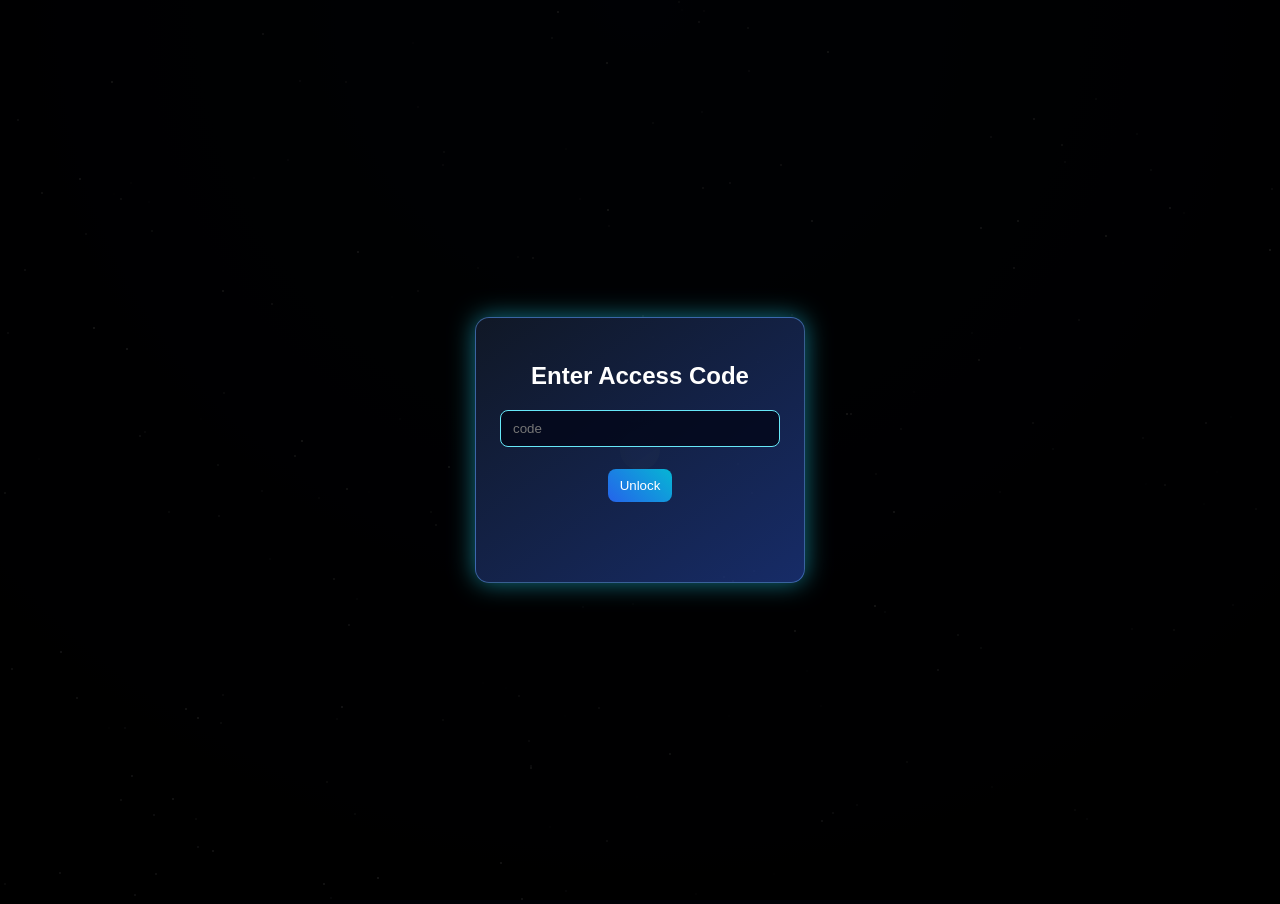
<file: index.html>
<!DOCTYPE html>
<html lang="en">
<head>
<meta charset="UTF-8">
<title>Gravity Lab</title>

<link rel="stylesheet" href="styles.css">
</head>

<body>

<div id="stars"></div>

<div id="unlockScreen">
    <div id="unlockBox">
        <h2>Enter Access Code</h2>
        <input id="codeInput" placeholder="code">
        <br><br>
        <button type="button" onclick="checkCode()">Unlock</button>
        <p id="status"></p>
    </div>
</div>

<div id="ui">
    <div class="panelTitle">Solar Controls</div>

    <div class="controlRow buttons">
        <button type="button" onclick="pickPlanetFromPrompt(true)">Planet + Moons</button>
        <button type="button" onclick="pickPlanetFromPrompt(false)">Planet (no moons)</button>
        <button type="button" onclick="spawnAllPlanets()">Spawn Full Solar Set</button>
    </div>

    <div class="controlRow buttons">
        <button type="button" onclick="spawnBlackHole()">Black Hole</button>
        <button type="button" onclick="clearBodies()">Clear</button>
        <button type="button" onclick="running=!running">Start/Stop</button>
    </div>
</div>

<canvas id="c"></canvas>

<script>
const canvas = document.getElementById("c");
const ctx = canvas.getContext("2d");

canvas.width = window.innerWidth;
canvas.height = window.innerHeight;

let running = true;
let unlocked = false;

const G = 0.2;

const PLANET_MODELS = {
    mercury: { name: "Mercury", mass: 2.6, radius: 3, orbitalDistance: 90, color: "#9ca3af", accent: "#6b7280", moons: 0 },
    venus: { name: "Venus", mass: 4.8, radius: 4.5, orbitalDistance: 130, color: "#eab308", accent: "#f59e0b", moons: 0 },
    earth: { name: "Earth", mass: 8, radius: 5, orbitalDistance: 170, color: "#2563eb", accent: "#16a34a", moons: 1 },
    mars: { name: "Mars", mass: 4.2, radius: 4, orbitalDistance: 210, color: "#ef4444", accent: "#b91c1c", moons: 2 },
    jupiter: { name: "Jupiter", mass: 35, radius: 11, orbitalDistance: 270, color: "#d6a45f", accent: "#92400e", moons: 4 },
    saturn: { name: "Saturn", mass: 29, radius: 10, orbitalDistance: 330, color: "#f5deb3", accent: "#ca8a04", moons: 4, ring: true },
    uranus: { name: "Uranus", mass: 17, radius: 8, orbitalDistance: 390, color: "#67e8f9", accent: "#0ea5e9", moons: 3 },
    neptune: { name: "Neptune", mass: 18, radius: 8, orbitalDistance: 450, color: "#1d4ed8", accent: "#1e3a8a", moons: 3 }
};

/* -------- STARS -------- */
function generateStars() {
    const container = document.getElementById("stars");
    for (let i = 0; i < 200; i++) {
        let star = document.createElement("div");
        star.className = "star";
        star.style.left = Math.random() * 100 + "%";
        star.style.top = Math.random() * 100 + "%";
        star.style.opacity = Math.random();
        container.appendChild(star);
    }
}
generateStars();

const unlockLayers = document.querySelectorAll("#unlockScreen");
if (unlockLayers.length > 1) {
    unlockLayers.forEach((layer, index) => {
        if (index > 0) layer.remove();
    });
}

/* -------- BODY -------- */
class Body {
    constructor(x, y, vx, vy, mass, radius, type, name = "", model = null, parent = null) {
        this.x = x;
        this.y = y;
        this.vx = vx;
        this.vy = vy;
        this.mass = mass;
        this.radius = radius;
        this.type = type;
        this.name = name;
        this.model = model;
        this.parent = parent;
    }

    draw() {
        if (this.type === "star") {
            ctx.beginPath();
            let grad = ctx.createRadialGradient(
                this.x, this.y, 5,
                this.x, this.y, 120
            );
            grad.addColorStop(0, "white");
            grad.addColorStop(0.2, "yellow");
            grad.addColorStop(1, "transparent");

            ctx.fillStyle = grad;
            ctx.shadowBlur = 120;
            ctx.shadowColor = "#fff59d";
            ctx.arc(this.x, this.y, this.radius, 0, Math.PI * 2);
            ctx.fill();
            ctx.shadowBlur = 0;
        }
        else if (this.type === "blackhole") {
            ctx.beginPath();
            ctx.fillStyle = "white";
            ctx.shadowBlur = 80;
            ctx.shadowColor = "rgba(255,255,255,0.9)";
            ctx.arc(this.x, this.y, this.radius, 0, Math.PI * 2);
            ctx.fill();
            ctx.shadowBlur = 0;
        }
        else if (this.type === "planet") {
            this.drawPlanetModel();
        }
        else {
            ctx.beginPath();
            ctx.fillStyle = "#9ca3af";
            ctx.shadowBlur = 16;
            ctx.shadowColor = "rgba(226,232,240,0.75)";
            ctx.arc(this.x, this.y, this.radius, 0, Math.PI * 2);
            ctx.fill();
            ctx.shadowBlur = 0;
        }

        this.drawLabel();
    }

    drawPlanetModel() {
        const primary = this.model?.color || "blue";
        const accent = this.model?.accent || "#ffffff";

        ctx.beginPath();
        const planetGradient = ctx.createRadialGradient(
            this.x - this.radius * 0.3,
            this.y - this.radius * 0.35,
            Math.max(1, this.radius * 0.2),
            this.x,
            this.y,
            this.radius * 1.2
        );
        planetGradient.addColorStop(0, "#ffffff");
        planetGradient.addColorStop(0.2, primary);
        planetGradient.addColorStop(1, accent);

        ctx.fillStyle = planetGradient;
        ctx.shadowBlur = Math.max(20, this.radius * 4);
        ctx.shadowColor = primary;
        ctx.arc(this.x, this.y, this.radius, 0, Math.PI * 2);
        ctx.fill();
        ctx.shadowBlur = 0;

        if (this.model?.ring) {
            ctx.beginPath();
            ctx.strokeStyle = "rgba(245, 222, 179, 0.8)";
            ctx.lineWidth = 2;
            ctx.ellipse(this.x, this.y, this.radius * 1.8, this.radius * 0.7, Math.PI / 8, 0, Math.PI * 2);
            ctx.stroke();
        }
    }

    drawLabel() {
        if (!this.name) return;
        ctx.font = "12px Arial";
        ctx.fillStyle = "rgba(255,255,255,0.9)";
        ctx.textAlign = "center";
        ctx.fillText(this.name, this.x, this.y - this.radius - 8);
    }
}

let bodies = [];

let sun = new Body(canvas.width/2, canvas.height/2, 0, 0, 5000, 20, "star", "Sun");
bodies.push(sun);

/* -------- GRAVITY -------- */
function applyGravity(a, b) {
    let dx = b.x - a.x;
    let dy = b.y - a.y;
    let dist = Math.sqrt(dx*dx + dy*dy) + 0.1;

    let force = (G * a.mass * b.mass) / (dist * dist);

    let fx = force * dx / dist;
    let fy = force * dy / dist;

    a.vx += fx / a.mass;
    a.vy += fy / a.mass;
}

/* -------- MOON -------- */
function createMoon(planet, index = 1) {
    let distance = 10 + Math.random() * 12;
    let angle = Math.random() * Math.PI * 2;

    let x = planet.x + Math.cos(angle) * distance;
    let y = planet.y + Math.sin(angle) * distance;

    let speed = Math.sqrt(G * planet.mass / distance);

    let vx = -Math.sin(angle) * speed + planet.vx;
    let vy = Math.cos(angle) * speed + planet.vy;

    return new Body(x, y, vx, vy, 1.8, 2.4, "moon", `${planet.name} Moon ${index}`, null, planet);
}

/* -------- PLANET -------- */
function spawnPlanet(withMoons, planetKey = "earth") {
    if (!sun || !bodies.includes(sun)) return;

    const model = PLANET_MODELS[planetKey] || PLANET_MODELS.earth;

    let distance = model.orbitalDistance + (Math.random() * 20 - 10);
    let angle = Math.random() * Math.PI * 2;

    let x = sun.x + Math.cos(angle) * distance;
    let y = sun.y + Math.sin(angle) * distance;

    let speed = Math.sqrt(G * sun.mass / distance);

    let vx = -Math.sin(angle) * speed;
    let vy = Math.cos(angle) * speed;

    let planet = new Body(x, y, vx, vy, model.mass, model.radius, "planet", model.name, model);
    bodies.push(planet);

    if (withMoons) {
        let moonCount = Math.max(1, model.moons);
        for (let i = 0; i < moonCount; i++) {
            bodies.push(createMoon(planet, i + 1));
        }
    }
}

function pickPlanetFromPrompt(withMoons) {
    const validNames = Object.entries(PLANET_MODELS)
        .map(([key, value]) => `${value.name} (${key})`)
        .join(", ");
    const raw = prompt(`Choose a planet by name.\nOptions: ${validNames}`);
    if (!raw) return;

    const input = raw.trim().toLowerCase();
    let selectedKey = Object.keys(PLANET_MODELS).find((key) => key === input);
    if (!selectedKey) {
        selectedKey = Object.entries(PLANET_MODELS).find(([, value]) => value.name.toLowerCase() === input)?.[0];
    }

    if (!selectedKey) {
        alert("Unknown planet. Try: Mercury, Venus, Earth, Mars, Jupiter, Saturn, Uranus, Neptune.");
        return;
    }

    spawnPlanet(withMoons, selectedKey);
}

function spawnAllPlanets() {
    if (!sun || !bodies.includes(sun)) return;
    Object.keys(PLANET_MODELS).forEach((planetKey) => {
        spawnPlanet(true, planetKey);
    });
}

/* -------- BLACK HOLE -------- */
function spawnBlackHole() {
    let x = Math.random() * canvas.width;
    let y = Math.random() * canvas.height;

    bodies.push(new Body(x,y,0,0,8000,10,"blackhole", "Black Hole"));
}

/* -------- CLEAR -------- */
function clearBodies() {
    bodies = sun && bodies.includes(sun) ? [sun] : [];
}

/* -------- UPDATE -------- */
function update() {
    for (let i=0;i<bodies.length;i++){
        for (let j=0;j<bodies.length;j++){
            if(i!==j) applyGravity(bodies[i], bodies[j]);
        }
    }

    for (const body of bodies) {
        if (body.type === "moon" && body.parent) {
            const dx = body.parent.x - body.x;
            const dy = body.parent.y - body.y;
            const dist = Math.sqrt(dx * dx + dy * dy) + 0.1;
            const lockForce = (G * body.parent.mass * body.mass * 2.5) / (dist * dist);
            body.vx += (lockForce * dx / dist) / body.mass;
            body.vy += (lockForce * dy / dist) / body.mass;
        }
    }

    handleBlackHoleFeeding();

    bodies.forEach(b=>{
        b.x += b.vx;
        b.y += b.vy;
    });
}

function handleBlackHoleFeeding() {
    const blackHoles = bodies.filter((b) => b.type === "blackhole");
    if (!blackHoles.length) return;

    blackHoles.forEach((blackHole) => {
        for (let i = bodies.length - 1; i >= 0; i--) {
            const target = bodies[i];
            if (target === blackHole || target.type === "blackhole") continue;

            const dx = blackHole.x - target.x;
            const dy = blackHole.y - target.y;
            const dist = Math.sqrt(dx * dx + dy * dy) + 0.1;
            const influenceRadius = blackHole.radius * 9;
            if (dist > influenceRadius) continue;

            const baseDrain = Math.max(0.01, blackHole.mass * 0.00004);
            const proximityBoost = Math.max(1, influenceRadius / dist);
            const drain = Math.min(target.mass * 0.03, baseDrain * proximityBoost);
            target.mass -= drain;
            blackHole.mass += drain * 0.92;

            target.radius = Math.max(0.8, Math.sqrt(Math.max(target.mass, 0.1)));
            blackHole.radius = Math.min(140, Math.sqrt(blackHole.mass) * 0.11);

            if (target.mass <= 0.8 || target.radius <= 1) {
                if (target === sun) {
                    sun = null;
                }
                bodies.splice(i, 1);
            }
        }
    });
}

/* -------- DRAW -------- */
function draw() {
    ctx.clearRect(0,0,canvas.width,canvas.height);
    bodies.forEach(b=>b.draw());
}

/* -------- LOOP -------- */
function loop(){
    if(unlocked && running) update();
    draw();
    requestAnimationFrame(loop);
}
loop();

/* -------- UNLOCK SYSTEM -------- */
async function hashCode(code){
    const encoder = new TextEncoder();
    const data = encoder.encode(code);
    const hashBuffer = await crypto.subtle.digest("SHA-256", data);
    const hashArray = Array.from(new Uint8Array(hashBuffer));
    return hashArray.map(b=>b.toString(16).padStart(2,"0")).join("");
}

/* PUT YOUR VALID HASHES HERE */
const validHashes = [
    "1892495595a89843cea0de5ba646cd63b82ba418fb2ac76ab36adc880d2f61ff",
    "0229d07fb8acc463d2f53e227fd5abe94e43d407635c819abaa37d947ac4cf86",
];


async function checkCode(){
    if (unlocked) return;

    let input = document.getElementById("codeInput").value.trim();
    if (!input) {
        document.getElementById("status").innerText = "Please enter a code";
        return;
    }

    const candidateInputs = [input, input.toLowerCase(), input.toUpperCase()];
    const hashes = await Promise.all(candidateInputs.map(hashCode));

    console.log("Input:", input);
    console.log("Hash candidates:", hashes);

    if(hashes.some((hashed) => validHashes.includes(hashed))){
        unlocked = true;
        document.getElementById("unlockScreen").style.display="none";
        document.getElementById("ui").style.display="block";
        document.getElementById("status").innerText = "Unlocked!";
    } else {
        document.getElementById("status").innerText = "Wrong code";
    }
}
</script>

</body>
</html>
</file>
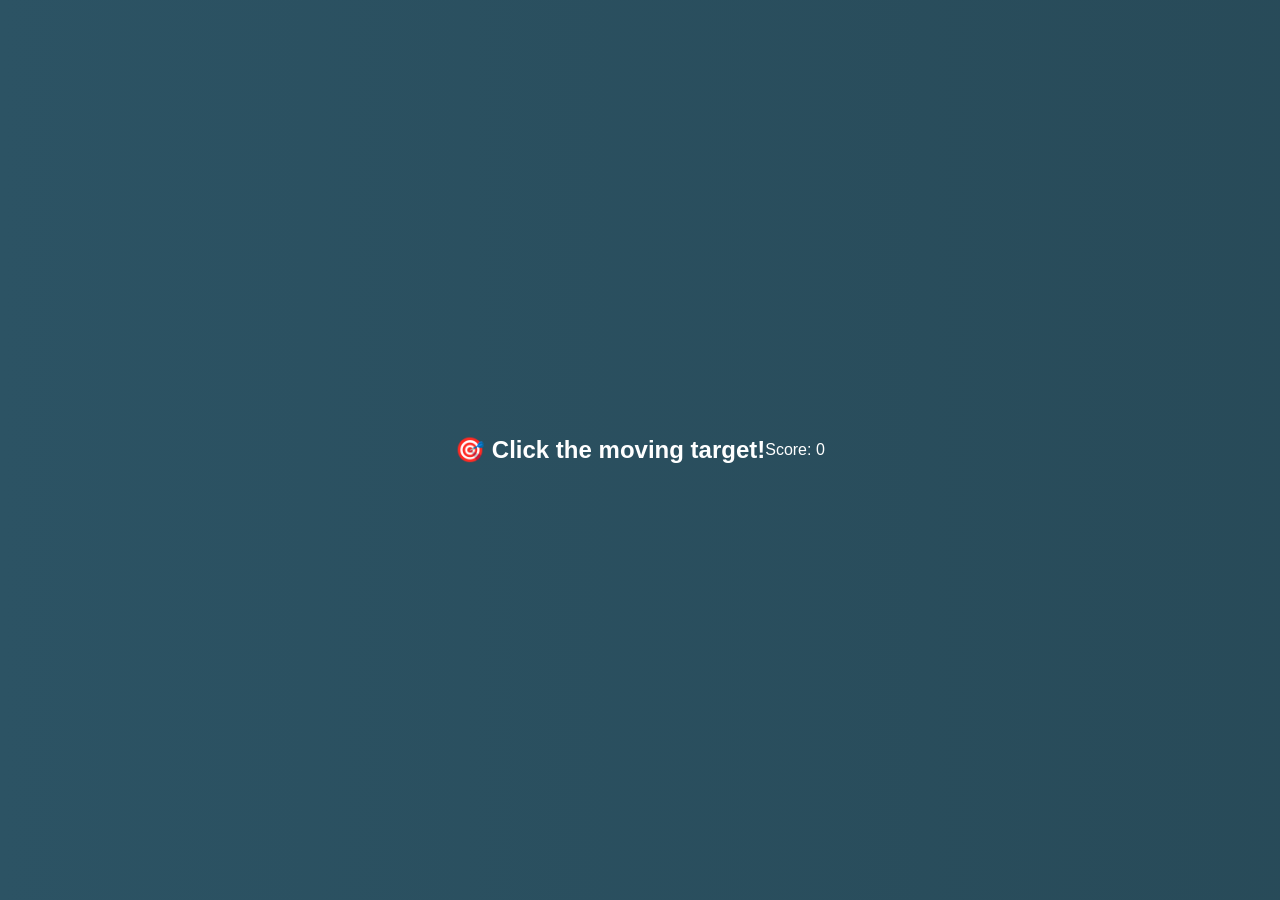
<file: game.html>
<!DOCTYPE html>
<html>
<head>
    <title>Mini Game</title>
    <link rel="stylesheet" href="style.css">
</head>
<body>

<h2>🎯 Click the moving target!</h2>
<p>Score: <span id="score">0</span></p>

<div id="gameArea">
    <div id="target"></div>
</div>

<script src="game.js"></script>

</body>
</html>
</file>
<file: styles.css>
body {
    margin: 0;
    overflow: hidden;
    background: radial-gradient(circle at top, #081229, #02050f 65%, #000);
    font-family: Arial, sans-serif;
    color: #fff;
}

#unlockScreen {
    position: absolute;
    width: 100%;
    height: 100%;
    background: rgba(0,0,0,0.9);
    display: flex;
    justify-content: center;
    align-items: center;
    z-index: 10;
}

#unlockBox {
    padding: 24px;
    min-width: 280px;
    background: linear-gradient(145deg, rgba(17,25,40,.95), rgba(30,58,138,.75));
    border: 1px solid rgba(96,165,250,0.5);
    border-radius: 14px;
    text-align: center;
    color: white;
    box-shadow: 0 0 24px rgba(34,211,238,0.55);
}

#codeInput {
    width: 100%;
    box-sizing: border-box;
    padding: 10px 12px;
    border-radius: 8px;
    border: 1px solid #67e8f9;
    background: rgba(2, 6, 23, 0.8);
    color: #e0f2fe;
}

#ui {
    position: absolute;
    top: 12px;
    left: 12px;
    display: none;
    padding: 12px;
    border-radius: 12px;
    border: 1px solid rgba(96, 165, 250, 0.6);
    background: rgba(15, 23, 42, 0.8);
    box-shadow: 0 0 16px rgba(56, 189, 248, 0.25);
    backdrop-filter: blur(4px);
}

.panelTitle {
    font-weight: 700;
    letter-spacing: 0.4px;
    color: #bae6fd;
    margin-bottom: 10px;
}

.controlRow {
    margin-bottom: 8px;
}

.controlRow label {
    font-size: 14px;
    margin-right: 8px;
}

select {
    min-width: 180px;
    padding: 8px;
    border-radius: 8px;
    border: 1px solid #38bdf8;
    background: rgba(2, 6, 23, 0.9);
    color: #e2e8f0;
}

.buttons {
    display: flex;
    flex-wrap: wrap;
}

button {
    margin: 4px;
    padding: 9px 12px;
    background: linear-gradient(45deg, #2563eb, #06b6d4);
    border: none;
    color: white;
    cursor: pointer;
    border-radius: 8px;
    transition: transform 0.15s ease, box-shadow 0.2s ease;
}

button:hover {
    transform: translateY(-1px) scale(1.03);
    box-shadow: 0 0 12px rgba(34, 211, 238, 0.7);
}

#status {
    min-height: 20px;
    color: #bae6fd;
}

#stars {
    position: fixed;
    width: 100%;
    height: 100%;
    z-index: -1;
}

.star {
    position: absolute;
    width: 2px;
    height: 2px;
    background: white;
    border-radius: 50%;
    animation: twinkle 2s infinite;
}

@keyframes twinkle {
    0% { opacity: 0.2; }
    50% { opacity: 1; }
    100% { opacity: 0.2; }
}
</file>
<file: style.css>
/* Background animation */
body {
    margin: 0;
    font-family: Arial, sans-serif;
    height: 100vh;
    display: flex;
    justify-content: center;
    align-items: center;
    color: white;
    background: linear-gradient(270deg, #0f2027, #203a43, #2c5364);
    background-size: 600% 600%;
    animation: gradientMove 10s ease infinite;
}

/* Moving gradient */
@keyframes gradientMove {
    0% { background-position: 0% 50%; }
    50% { background-position: 100% 50%; }
    100% { background-position: 0% 50%; }
}

/* Main box */
.box {
    background: rgba(0, 0, 0, 0.6);
    padding: 30px;
    border-radius: 15px;
    text-align: center;
    backdrop-filter: blur(10px);
    box-shadow: 0 0 30px rgba(0,255,200,0.3);
    animation: fadeIn 1s ease forwards;
}

/* Fade in */
@keyframes fadeIn {
    from { opacity: 0; transform: scale(0.9); }
    to { opacity: 1; transform: scale(1); }
}

/* Input */
input {
    padding: 12px;
    margin: 10px;
    border: none;
    border-radius: 8px;
    outline: none;
    transition: 0.3s;
}

input:focus {
    box-shadow: 0 0 10px #00ffcc;
}

/* Button style */
button {
    padding: 12px 20px;
    border: none;
    border-radius: 8px;
    cursor: pointer;
    background: linear-gradient(45deg, #00ffcc, #00ccff);
    color: black;
    font-weight: bold;
    transition: 0.3s;
    position: relative;
    overflow: hidden;
}

/* Button hover glow */
button:hover {
    transform: scale(1.05);
    box-shadow: 0 0 15px #00ffcc;
}

/* Button click effect */
button:active {
    transform: scale(0.95);
}

/* Shine effect */
button::after {
    content: "";
    position: absolute;
    top: -50%;
    left: -50%;
    width: 200%;
    height: 200%;
    background: linear-gradient(120deg, transparent, rgba(255,255,255,0.5), transparent);
    transform: rotate(25deg);
    opacity: 0;
}

button:hover::after {
    animation: shine 0.8s;
}

@keyframes shine {
    from { transform: translateX(-100%) rotate(25deg); opacity: 1; }
    to { transform: translateX(100%) rotate(25deg); opacity: 0; }
}

/* Download items */
.item {
    display: flex;
    justify-content: space-between;
    align-items: center;
    background: rgba(255,255,255,0.05);
    padding: 12px;
    margin: 10px 0;
    border-radius: 8px;
    transition: 0.3s;
    animation: slideUp 0.5s ease forwards;
}

/* Hover glow */
.item:hover {
    background: rgba(0,255,200,0.1);
    transform: translateY(-3px);
}

/* Slide animation */
@keyframes slideUp {
    from { opacity: 0; transform: translateY(20px); }
    to { opacity: 1; transform: translateY(0); }
}

/* Result text animation */
#result {
    font-weight: bold;
    animation: pulse 1s infinite alternate;
}

@keyframes pulse {
    from { opacity: 0.6; }
    to { opacity: 1; }
}

/* Downloads container fade */
#downloads {
    animation: fadeIn 0.5s ease forwards;
}
</file>
